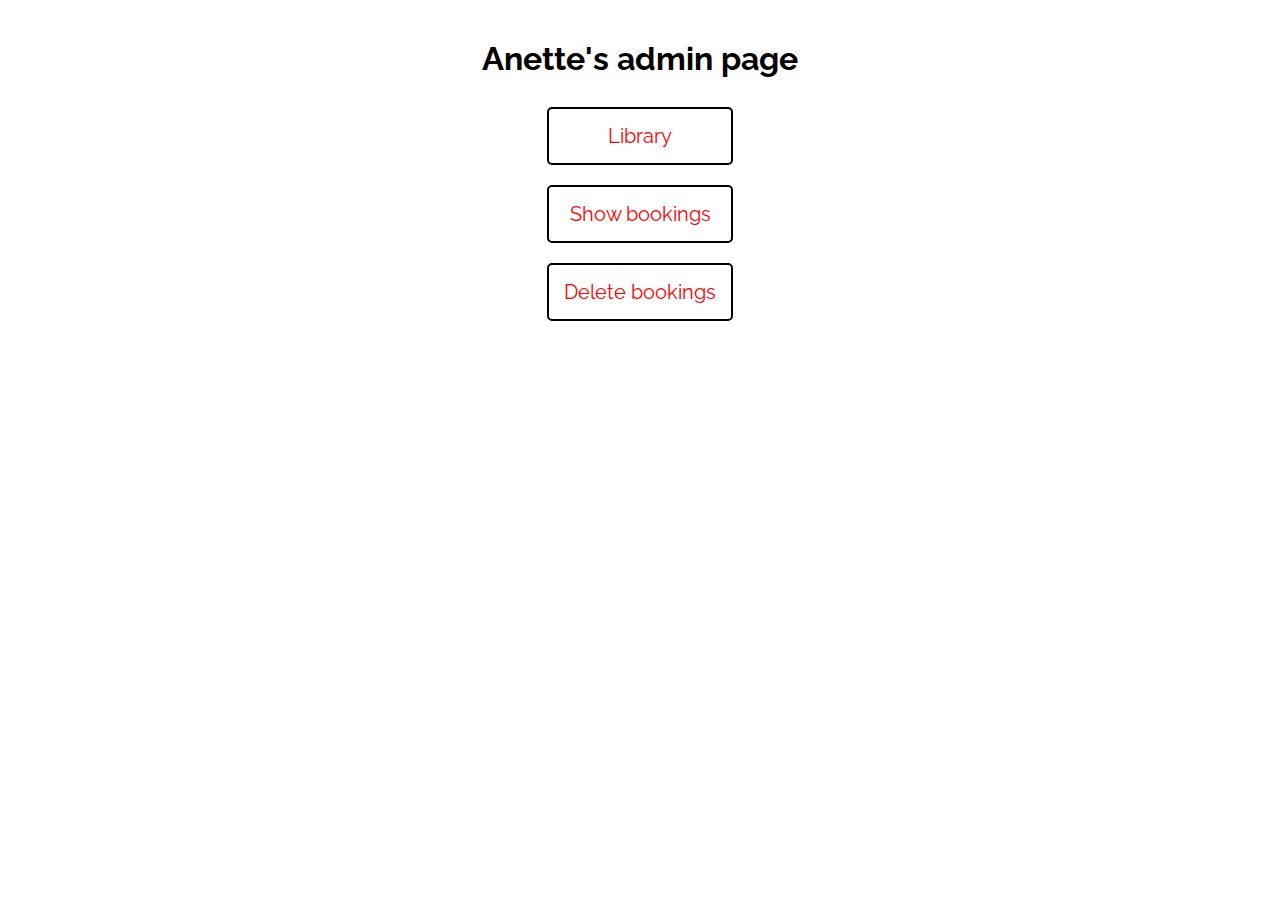
<file: admin.html>
<!DOCTYPE html>
<html lang="en">
<head>
    <meta charset="UTF-8">
    <meta http-equiv="X-UA-Compatible" content="IE=edge">
    <meta name="viewport" content="width=device-width, initial-scale=1.0">
    <link rel="stylesheet" href="admin.css">
    <title>Admin</title>
</head>
<body>
    <h1>Anette's admin page</h1>
    <section>
        <a href="index.html">Library</a>
        <a href="bookings.html">Show bookings</a>
        <a href="delete.html">Delete bookings</a>
    </section>
    
</body>
</html>
</file>
<file: admin.css>
@import url('https://fonts.googleapis.com/css2?family=Raleway:wght@400&display=swap');

* {
    margin: 0;
    padding: 0;
    box-sizing: border-box;
    font-family: 'Raleway', sans-serif;
}

body {
    display: flex;
    flex-direction: column;
    align-items: center;
}

h1 {
    margin: 10px;
    margin-top: 40px;
}

section {
    margin: 10px auto;
    display: flex;
    flex-direction: column;
    text-align: center;
}

a {
    border: 2px solid black;
    border-radius: 5px;
    font-size: 20px;
    padding: 15px;
    margin: 10px;
    text-decoration: none;
    color: red;
}

a:hover {
    background-color: red;
    color: white;
}

main {
    width: 98%;
    max-width: 1000px;
}

table {
    margin: 20px auto;
    border-collapse: collapse;
    width: 100%;
    word-break: break-word;
}

table * {
    font-size: 20px;
    padding: 10px;
}

td,
th {
    border: 1px solid #000;
}

th {
    background-color: #f0f0f0;
}
</file>
